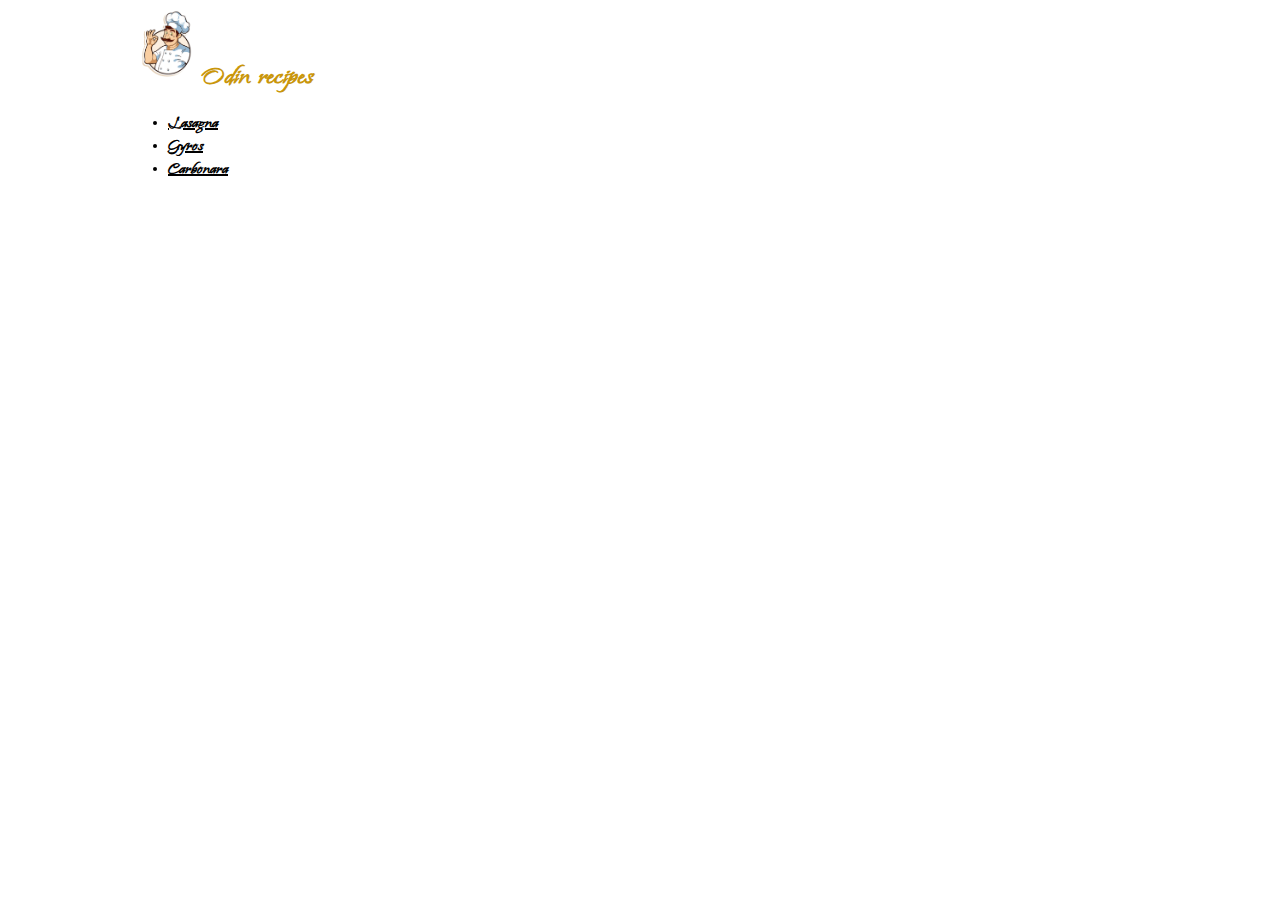
<file: index.html>
<!DOCTYPE html>
<html>
  <head>
    <meta charset="UTF-8" />
    <title>recipe home</title>
    <link rel="preconnect" href="https://fonts.googleapis.com" />
    <link rel="preconnect" href="https://fonts.gstatic.com" crossorigin />
    <link
      href="https://fonts.googleapis.com/css2?family=Island+Moments&display=swap"
      rel="stylesheet"
    />
    <link rel="stylesheet" href="./styles.css" />
  </head>
  <body>
    <img class="logo" src="./Recipes/logo.png" alt="" />
    <h1>Odin recipes</h1>
    <ul>
     <li><a href="./Recipes/lasagna.html"><strong>Lasagna</strong></a></li>
      <li><a href="./Recipes/Gyros.html"><strong>Gyros</strong></a></li>
      <li><a href="./Recipes/Carbonara.html">Carbonara</a></li>
    </ul>
  </body>
</html>
</file>
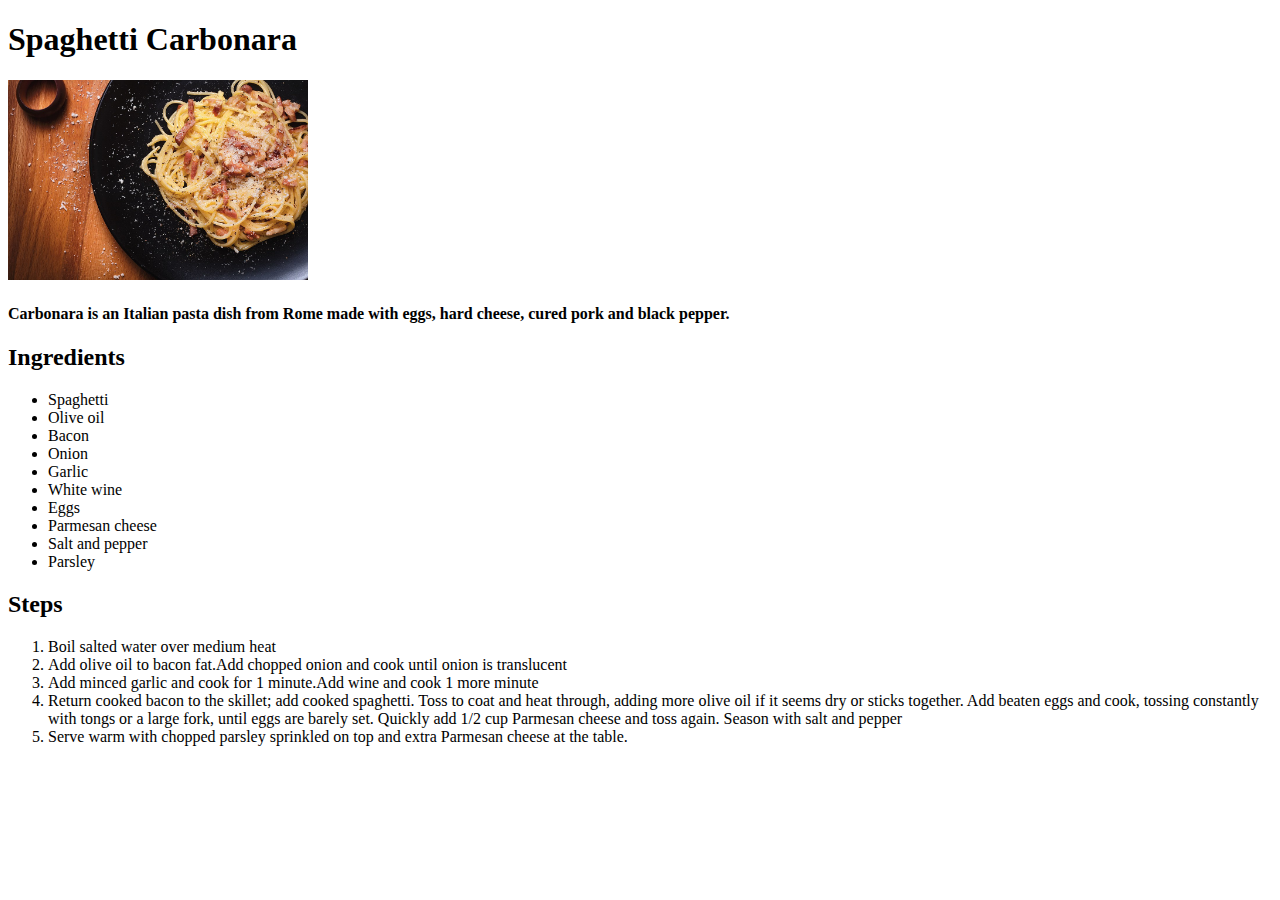
<file: Recipes/Carbonara.html>
<!DOCTYPE html>
<html lang="en">
  <head>
    <meta charset="UTF-8" />
    <meta http-equiv="X-UA-Compatible" content="IE=edge" />
    <meta name="viewport" content="width=device-width, initial-scale=1.0" />
    <title>Document</title>
  </head>
  <body>
    <h1>Spaghetti Carbonara</h1>
    <img
      src="./Carbonara.jpg"
      width="300"
      alt="spaghetti carbonara"
    />
    <h4>Carbonara is an Italian pasta dish from Rome made with eggs, hard cheese, cured pork and black pepper.</h4>
    <h2>Ingredients</h2>
    <ul>
        <li>Spaghetti</li>
        <li>Olive oil</li>
        <li>Bacon</li>
        <li>Onion</li>
        <li>Garlic</li>
        <li>White wine</li>
        <li>Eggs</li>
        <li>Parmesan cheese</li>
        <li>Salt and pepper</li>
        <li>Parsley</li>
    </ul>
    <h2>Steps</h2>
    <ol>
        <li>Boil salted water over medium heat</li>
        <li>Add olive oil to bacon fat.Add chopped onion and cook until onion is translucent</li>
        <li>Add minced garlic and cook for 1 minute.Add wine and cook 1 more minute</li>
        <li>Return cooked bacon to the skillet; add cooked spaghetti. Toss to coat and heat through, adding more olive oil if it seems dry or sticks together. Add beaten eggs and cook, tossing constantly with tongs or a large fork, until eggs are barely set. Quickly add 1/2 cup Parmesan cheese and toss again. Season with salt and pepper</li>
        <li>Serve warm with chopped parsley sprinkled on top and extra Parmesan cheese at the table. </li>
    </ol>
  </body>
</html>
</file>
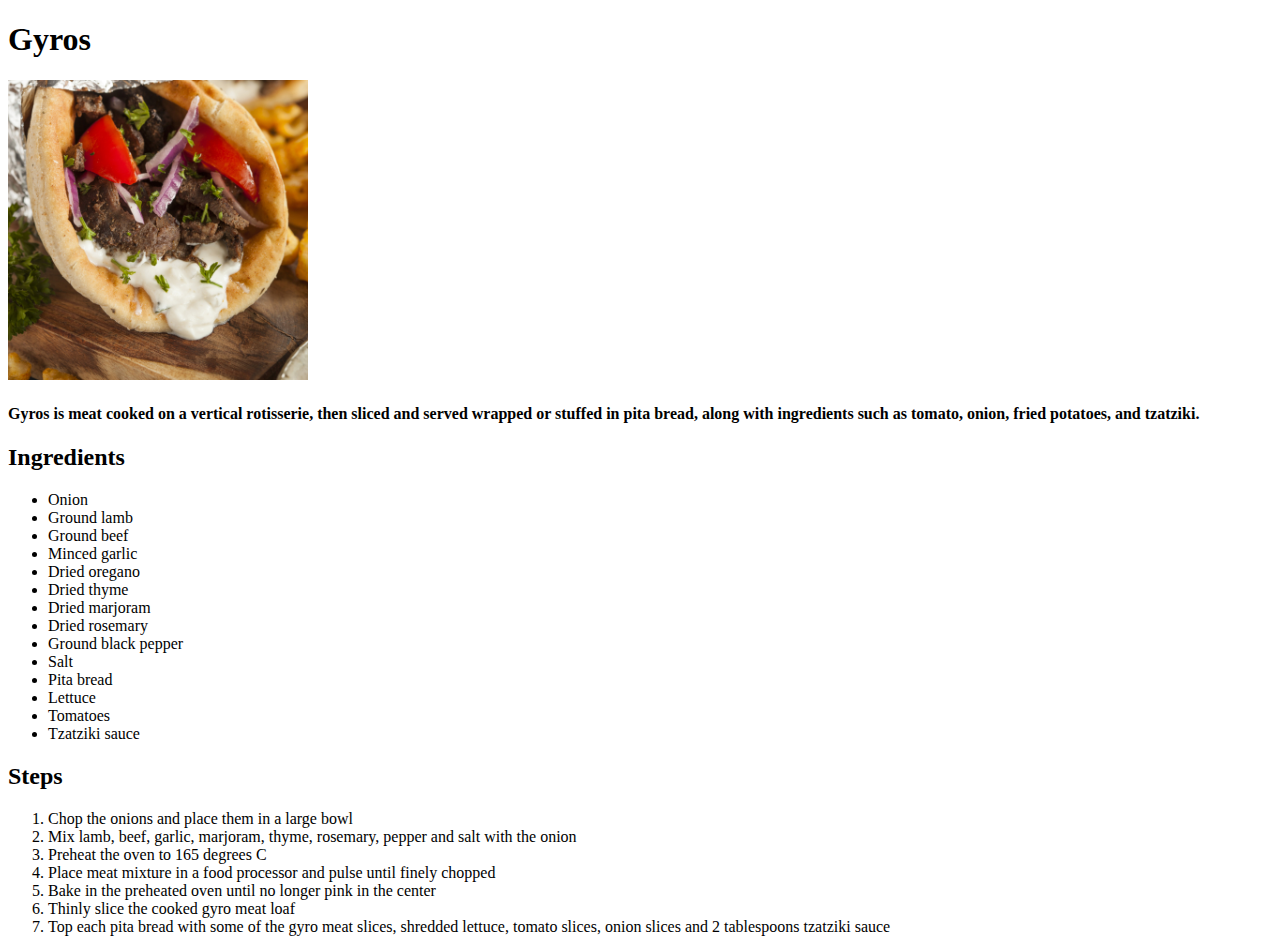
<file: Recipes/Gyros.html>
<!DOCTYPE html>
<html lang="en">
  <head>
    <meta charset="UTF-8" />
    <meta http-equiv="X-UA-Compatible" content="IE=edge" />
    <meta name="viewport" content="width=device-width, initial-scale=1.0" />
    <title>Document</title>
  </head>
  <body>
    <h1>Gyros</h1>
    <img src="./gyros.jpg" width="300" alt="gyros" />
    <h4>
      Gyros is meat cooked on a vertical rotisserie, then sliced and served
      wrapped or stuffed in pita bread, along with ingredients such as tomato,
      onion, fried potatoes, and tzatziki.
    </h4>
    <h2>Ingredients</h2>
    <ul>
      <li>Onion</li>
      <li>Ground lamb</li>
      <li>Ground beef</li>
      <li>Minced garlic</li>
      <li>Dried oregano</li>
      <li>Dried thyme</li>
      <li>Dried marjoram</li>
      <li>Dried rosemary</li>
      <li>Ground black pepper</li>
      <li>Salt</li>
      <li>Pita bread</li>
      <li>Lettuce</li>
      <li>Tomatoes</li>
      <li>Tzatziki sauce</li>
    </ul>
    <h2>Steps</h2>
    <ol>
        <li>Chop the onions and place them in a large bowl</li>
        <li>Mix lamb, beef, garlic, marjoram, thyme, rosemary, pepper and salt with the onion</li>
        <li>Preheat the oven to 165 degrees C</li>
        <li>Place meat mixture in a food processor and pulse until finely chopped</li>
        <li>Bake in the preheated oven until no longer pink in the center</li>
        <li>Thinly slice the cooked gyro meat loaf</li>
        <li>Top each pita bread with some of the gyro meat slices, shredded lettuce, tomato slices, onion slices and 2 tablespoons tzatziki sauce</li>
    </ol>
  </body>
</html>
</file>
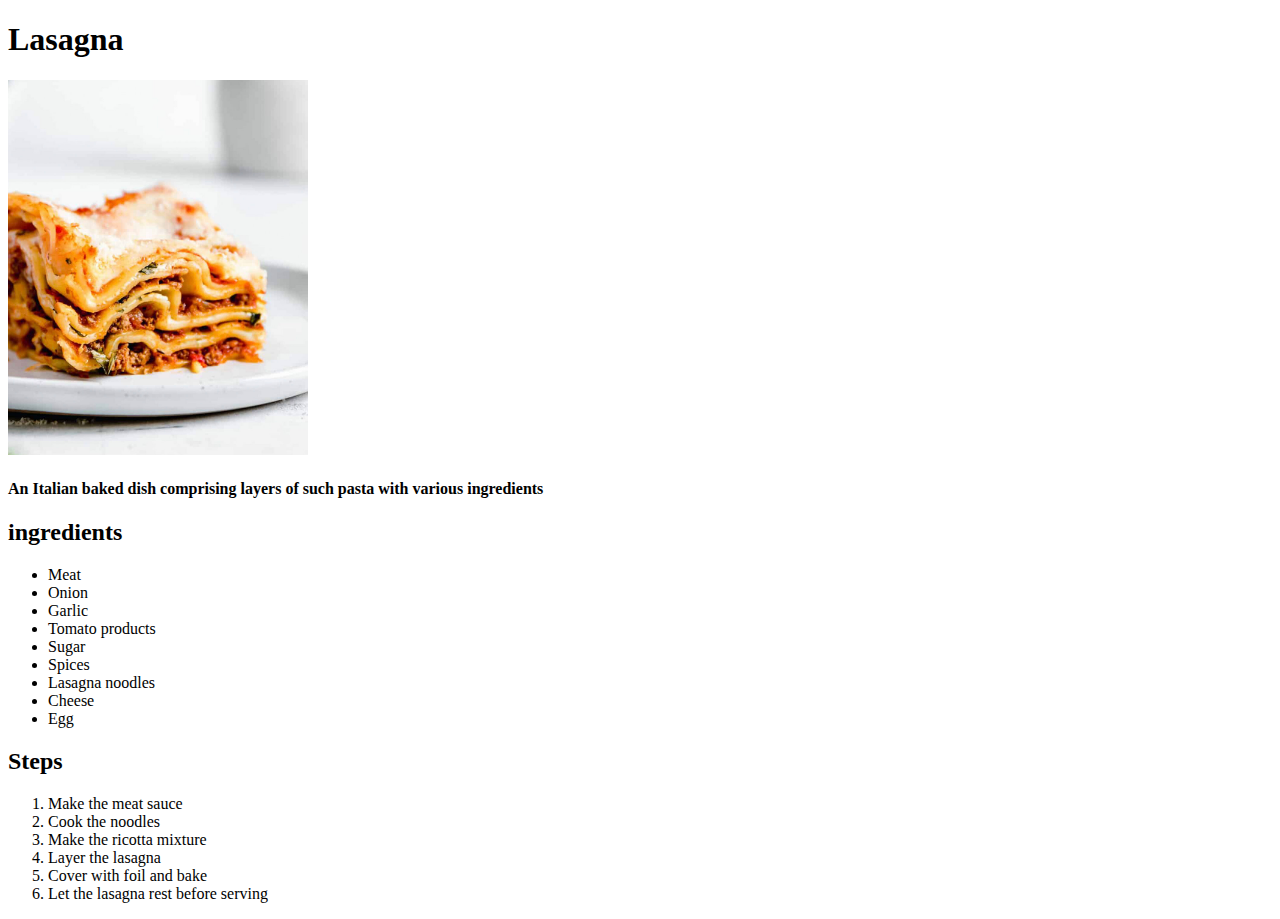
<file: Recipes/lasagna.html>
<!DOCTYPE html>
<html lang="en">
  <head>
    <meta charset="UTF-8" />
    <meta http-equiv="X-UA-Compatible" content="IE=edge" />
    <meta name="viewport" content="width=device-width, initial-scale=1.0" />
    <title>lasagna</title>
  </head>
  <body>
    <h1>Lasagna</h1>
    <img src="./lasagna.jpg" alt="lasagna" width="300" />
    <h4>
      An Italian baked dish comprising layers of such pasta with various
      ingredients
    </h4>
    <h2>ingredients</h2>
    <ul>
      <li>Meat</li>
      <li>Onion</li>
      <li>Garlic</li>
      <li>Tomato products</li>
      <li>Sugar</li>
      <li>Spices</li>
      <li>Lasagna noodles</li>
      <li>Cheese</li>
      <li>Egg</li>
    </ul>
    <h2>Steps</h2>
    <ol>
      <li>Make the meat sauce</li>
      <li>Cook the noodles</li>
      <li>Make the ricotta mixture</li>
      <li>Layer the lasagna</li>
      <li>Cover with foil and bake</li>
      <li>Let the lasagna rest before serving</li>
    </ol>
  </body>
</html>
</file>
<file: styles.css>
a {
  color: black;
  font-weight: bold;
  font-size: 20px;
}
.logo{
  width: 70px;
  height: auto;
  display: inline;
}
h1{
  font-family: "Island Moments",cursive;
  color: rgb(201, 150, 11);
  display: inline;
}
li{
  font-family: "Island Moments",cursive;
}
h2 {
  text-decoration: underline;
  margin-left: 40px;
  margin-right: 40px;
}
body {
    margin-left: 10%;
}
div {
  border: solid #000 1px;
  width: fit-content;
  margin-top: 60px;
}
</file>
